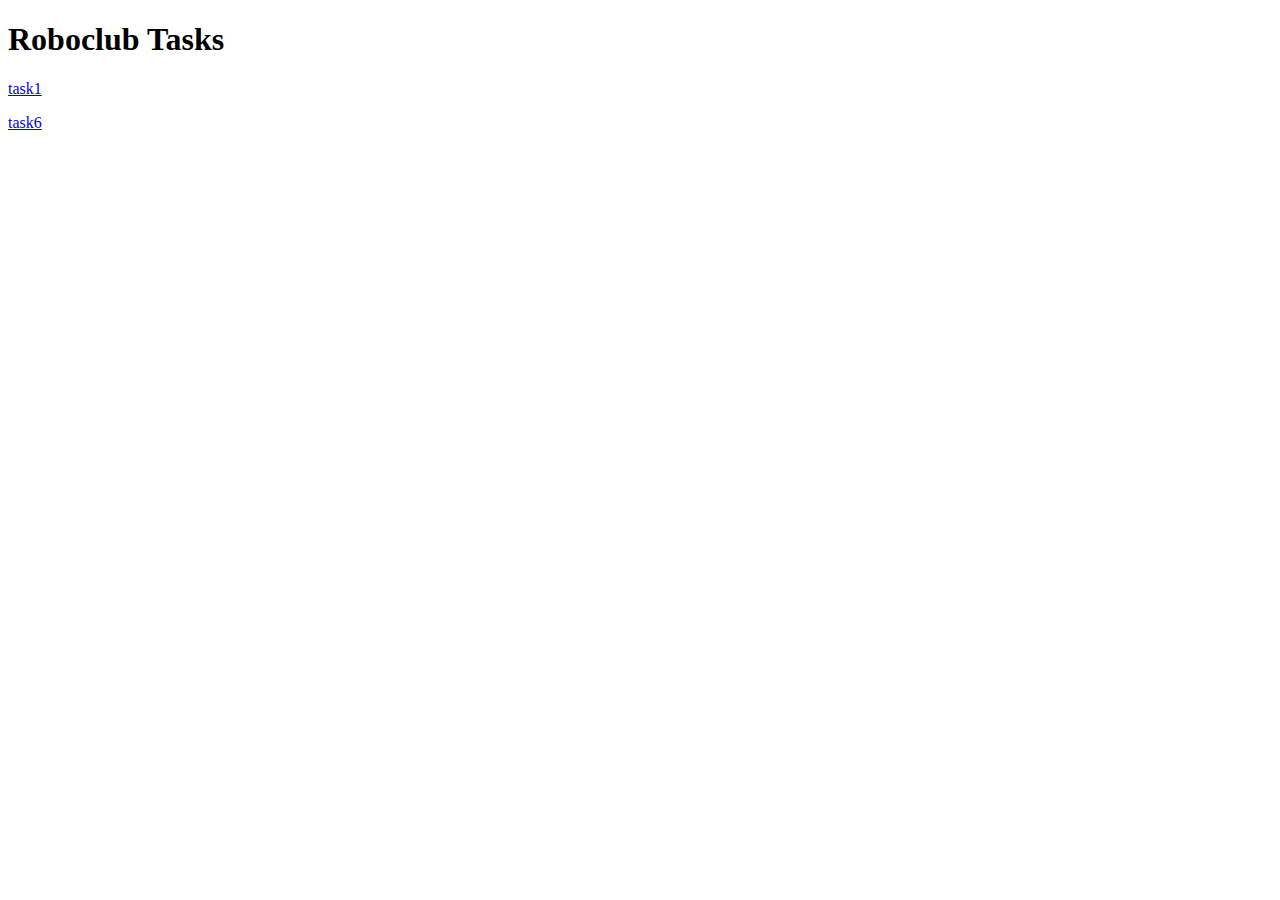
<file: roboclub.html>
<!DOCTYPE html>
<html>
<head>
<title>tasks</title>
</head>
<body>

<h1>Roboclub Tasks</h1>
<p><a href="https://drive.google.com/file/d/1AMDSHeFClFA52hCuiYvgDYWIIsqE1UBe/view?usp=sharing">task1<a></p>
<p><a href="https://home.iitk.ac.in/~rashmis20/">task6<a></p>

</body>
</html>
</file>
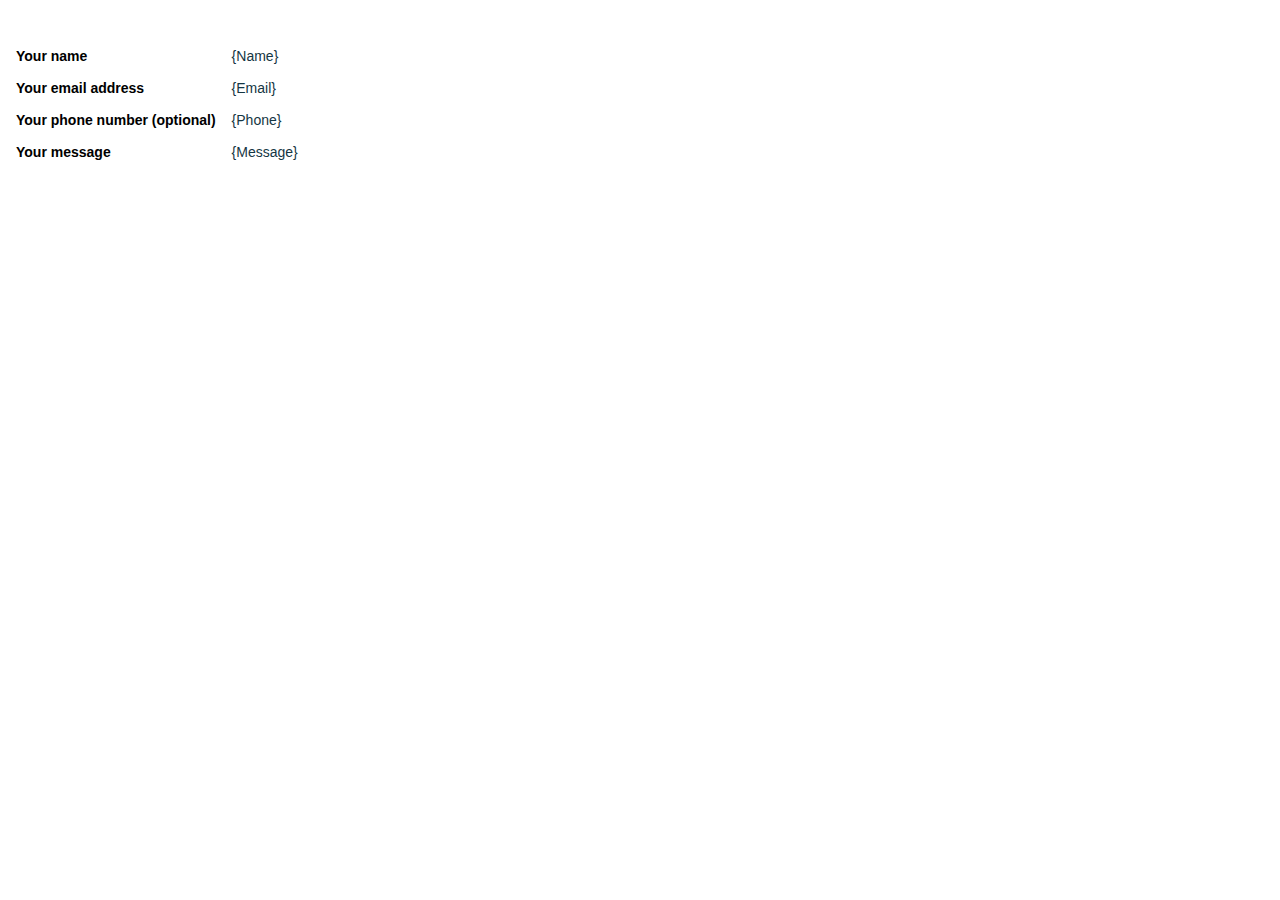
<file: fcf-assets/email-templates/fcf.email-in.htm>
<!doctype html>
    <html>
    <head>
        <title>new message</title>
        <meta name="viewport" content="width=device-width">
        <meta http-equiv="Content-Type" content="text/html; charset=UTF-8">
    </head>
    <body style="margin: 10; padding: 10;">
        <table border="0" cellpadding="8" cellspacing="0">
        <tr>
            <td colspan="2" style="color: #000000; font-family: Arial, sans-serif; font-size: 14px;">
                &nbsp;
            </td>
            <td colspan="2" style="color: #000000; font-family: Arial, sans-serif; font-size: 14px;">
                &nbsp;
            </td>
        </tr>
        <tr>
        <td style="color: #000000; font-family: Arial, sans-serif; font-size: 14px; font-weight:bold">
            Your name
        </td>
        <td style="color: #153643; font-family: Arial, sans-serif; font-size: 14px;">
            {Name}
        </td>
    </tr><tr>
        <td style="color: #000000; font-family: Arial, sans-serif; font-size: 14px; font-weight:bold">
            Your email address
        </td>
        <td style="color: #153643; font-family: Arial, sans-serif; font-size: 14px;">
            {Email}
        </td>
    </tr><tr>
        <td style="color: #000000; font-family: Arial, sans-serif; font-size: 14px; font-weight:bold">
            Your phone number (optional)
        </td>
        <td style="color: #153643; font-family: Arial, sans-serif; font-size: 14px;">
            {Phone}
        </td>
    </tr><tr>
        <td style="color: #000000; font-family: Arial, sans-serif; font-size: 14px; font-weight:bold">
            Your message
        </td>
        <td style="color: #153643; font-family: Arial, sans-serif; font-size: 14px;">
            {Message}
        </td>
    </tr>
        </table>
    </body>
    </head>
    </html>
</file>
